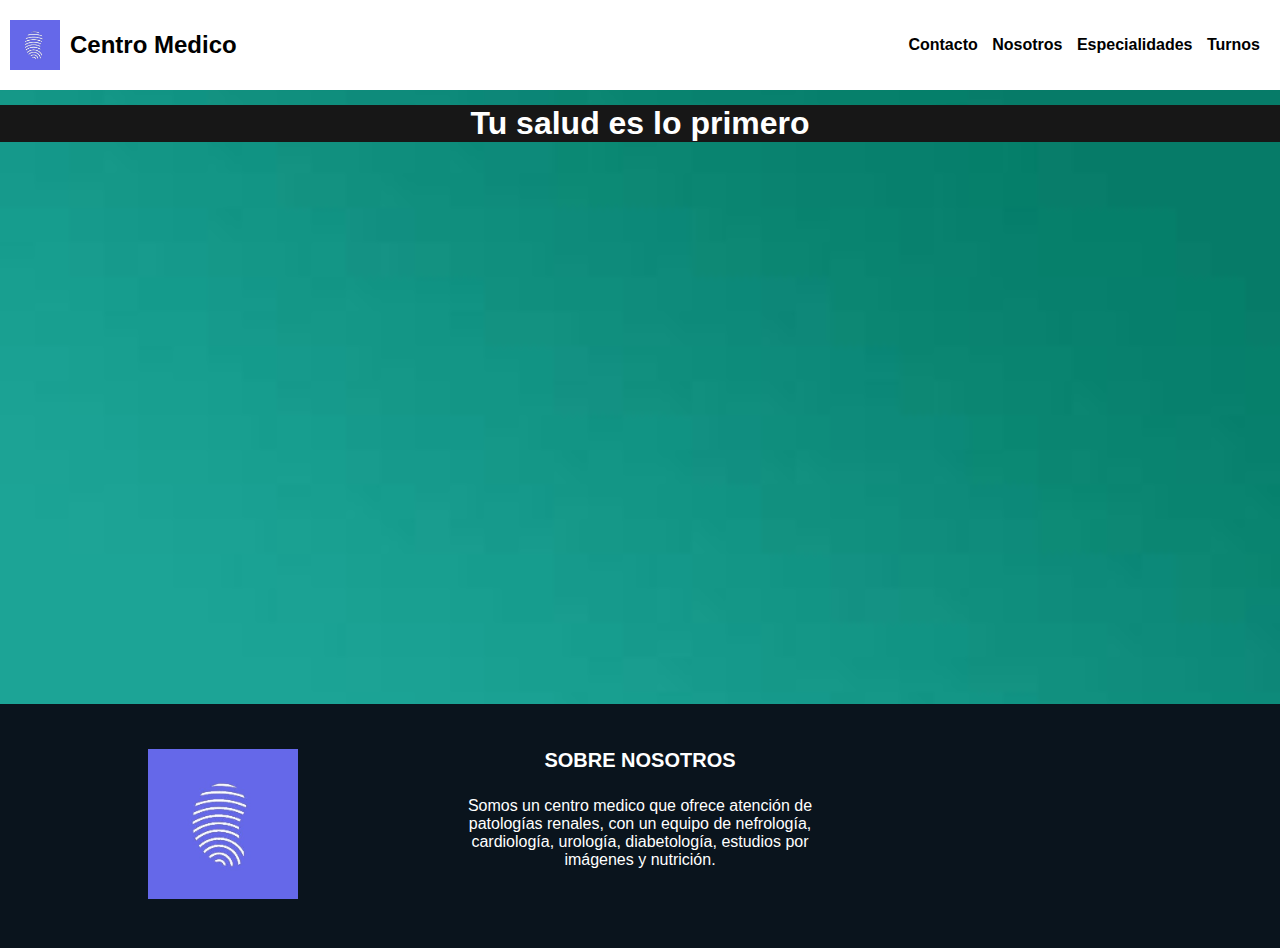
<file: index.html>
<!DOCTYPE html>
<html lang="es">
<head>
    <meta charset="UTF-8">
    <meta name="viewport" content="width=device-width, initial-scale=1.0">
    <title>Entrega</title>
    <link
    rel="stylesheet"
    href="https://cdnjs.cloudflare.com/ajax/libs/animate.css/4.1.1/animate.min.css"
  />
    <link rel="stylesheet" href="./styles/style.css">
    <link rel="stylesheet" href="https://cdnjs.cloudflare.com/ajax/libs/font-awesome/6.4.2/css/all.min.css" integrity="sha512-z3gLpd7yknf1YoNbCzqRKc4qyor8gaKU1qmn+CShxbuBusANI9QpRohGBreCFkKxLhei6S9CQXFEbbKuqLg0DA==" crossorigin="anonymous" referrerpolicy="no-referrer" />
    <meta name="description" content="El mejor centro medico para tus riñones">
    <meta name="keywords" content="riñon, salud, medicina, nefrologia, cardiologia, psicologia">
    
</head>
<body>
 <header>
          <a href="./index.html" class="logo">
             <img src="./img/fede.jpg" alt="logo de la empresa">
             <h2 class="Centro-Medico">Centro Medico</h2>
          </a>
           
           
           

           <nav>
             <input type="checkbox" id="check">
              <label for="check" class="checkbtn">
                 <i class="fas fa-bars"></i>
              </label>
              
              
            <ul>
                <a class="menu" href="./pages/Contacto.html">Contacto</a>
             <a class= menu href="./pages/Nosotros.html">Nosotros</a>
             <a class="menu" href="./pages/pagina4.html">Especialidades</a>
             <a class="menu" href="./pages/pagina5.html">Turnos</a>
            </ul>
             
            
            
             
             
             
             
             
    
           </nav>
           

           <!-- <div class="imgcenter">
            <img src="./img/Featured-image-Student-Blog-Hospital-Team.jpg" alt="">
           </div>
 -->

    </header>

    <main>
       <div class="Caja animate__animated animate__backInLeft">
      <h1 class="titulo">Tu salud es lo primero</h1>

    </div>
    <div class="videoo">
      <iframe width="560" height="315" src="https://www.youtube.com/embed/AQS0QSt02FM" title="YouTube video player" frameborder="0" allow="accelerometer; autoplay; clipboard-write; encrypted-media; gyroscope; picture-in-picture; web-share" allowfullscreen></iframe>
    </div>
    
    </main>
    
    <footer class="pie-pagina">

      <div class="grupo-1">

        <div class="box">
            <figure>
              <a href="#">
                <img src="./img/fede.jpg" alt="Logo de la pagina">

              </a>
            </figure>
        </div>

        <div class="box">
          <h2 class="">SOBRE NOSOTROS</h2>
          <P>Somos un centro medico que ofrece atención de patologías renales, con un equipo de nefrología, cardiología, urología, diabetología, estudios por imágenes y nutrición.</P>
        

      </div>


    </footer>


</body>
</html>
</file>
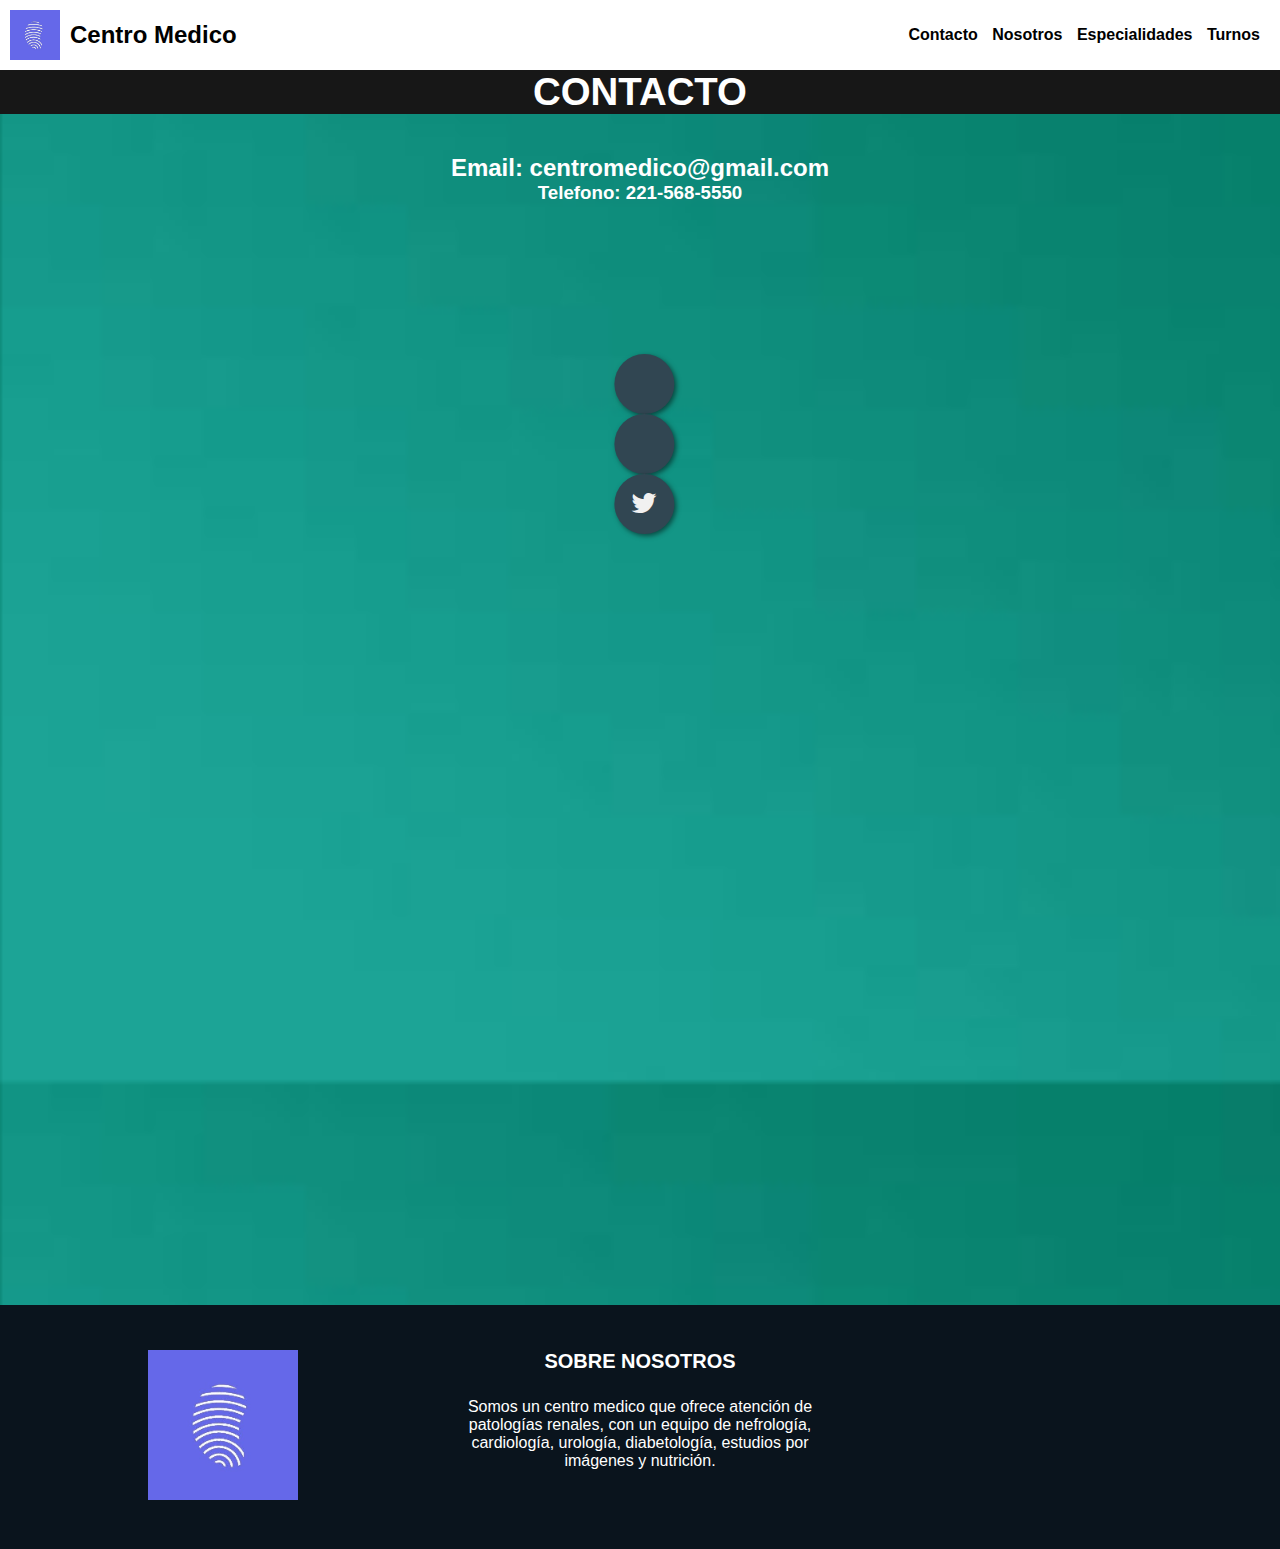
<file: pages/Contacto.html>
<!DOCTYPE html>
<html lang="es">
<head>
    <meta charset="UTF-8">
    <meta name="viewport" content="width=device-width, initial-scale=1.0">
    <title>CONTACTO</title>
    <link rel="stylesheet" href="../Contacto.css">
    <link rel="stylesheet" href="https://cdnjs.cloudflare.com/ajax/libs/font-awesome/6.4.2/css/all.min.css" integrity="sha512-z3gLpd7yknf1YoNbCzqRKc4qyor8gaKU1qmn+CShxbuBusANI9QpRohGBreCFkKxLhei6S9CQXFEbbKuqLg0DA==" crossorigin="anonymous" referrerpolicy="no-referrer" />
    <link rel="stylesheet" href="https://stackpath.bootstrapcdn.com/font-awesome/4.7.0/css/font-awesome.min.css">
    <meta name="description" content="Contactanos para realizar tus estudios">
    <meta name="keywords" content="contacto, riñon, salud, medicina, nefrologia, cardiologia, psicologia">
</head>
<header>
    <a href="../index.html" class="logo">
        <img src="../img/fede.jpg" alt="logo de la empresa">
        <h2 class="Centro-Medico">Centro Medico</h2>
     </a>
      
      
      

      <nav>

        <input type="checkbox" id="check">
        <label for="check" class="checkbtn">
           <i class="fas fa-bars"></i>
        </label>
        
        <ul>
            <a class="menu" href="../pages/Contacto.html">Contacto</a>
        <a class="menu" href="../pages/Nosotros.html">Nosotros</a>
        <a class="menu" href="../pages/pagina4.html">Especialidades</a>
        <a class="menu" href="../pages/pagina5.html">Turnos</a>
        </ul>
        
        
      
      </nav>
      

</header>
<body>

<div class="titulo">
      <main>
    <H1>CONTACTO</H1>

 

   </main>
   
</div>
<div class="infoo">
  <h2>Email: centromedico@gmail.com</h2>
<h3>Telefono: 221-568-5550</h3>
</div>

<section>
  <div class="redess">
  <a class="facebook" href="https://www.facebook.com/CentroMedicoFINAER"> <i class="fa-brands fa-facebook"></i></a>
  <a class="instagram" href="https://www.instagram.com/centrofinaer/?hl=es-la"><i class="fa-brands fa-instagram"></i></a>
  <a class="twitter" href="#"> <i class="fa fa-twitter"></i></a>


</div>
</section>



 
   <div class="mapaa">
      <iframe src="https://www.google.com/maps/embed?pb=!1m18!1m12!1m3!1d580.5263144286706!2d-58.425992842558905!3d-34.60535632765716!2m3!1f0!2f0!3f0!3m2!1i1024!2i768!4f13.1!3m3!1m2!1s0x95bcca66871d2cf1%3A0x4e1fb812d0b58118!2sEstado%20de%20Palestina%20525%2C%20C1414%20CABA!5e0!3m2!1ses-419!2sar!4v1690931107052!5m2!1ses-419!2sar" width="600" height="450" style="border:0;" allowfullscreen="" loading="lazy" referrerpolicy="no-referrer-when-downgrade"></iframe>
   </div>

   <footer class="pie-pagina">

      <div class="grupo-1">

        <div class="box">
            <figure>
              <a href="#">
                <img src="../img/fede.jpg" alt="Logo de la pagina">

              </a>
            </figure>
        </div>

        <div class="box">
          <h2 class="">SOBRE NOSOTROS</h2>
          <P>Somos un centro medico que ofrece atención de patologías renales, con un equipo de nefrología, cardiología, urología, diabetología, estudios por imágenes y nutrición.</P>
        

      </div>


    </footer>
   
   
 
</body>
</html>
</file>
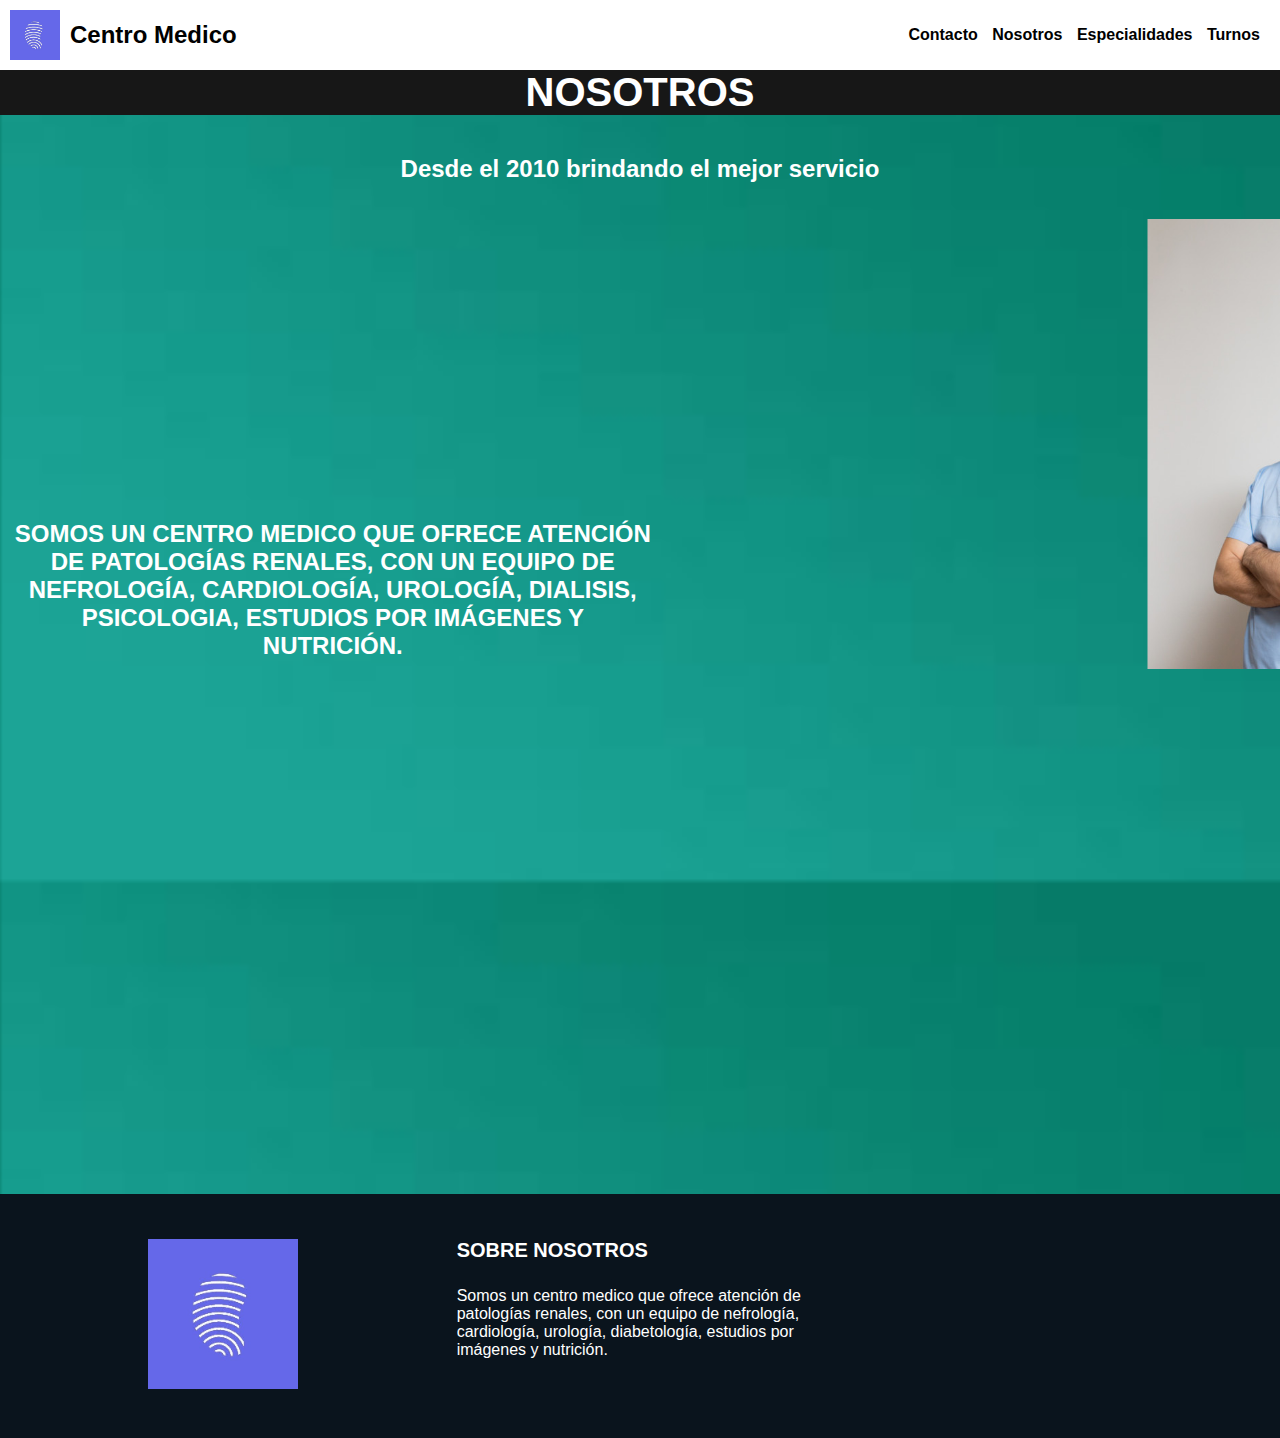
<file: pages/Nosotros.html>
<!DOCTYPE html>
<html lang="es">
<head>
    <meta charset="UTF-8">
    <meta name="viewport" content="width=device-width, initial-scale=1.0">
    <title>NOSOTROS</title>
    <link rel="stylesheet" href="../Nosotros.css">
    <link
    rel="stylesheet"
    href="https://cdnjs.cloudflare.com/ajax/libs/animate.css/4.1.1/animate.min.css"
  />
  <link rel="stylesheet" href="https://cdnjs.cloudflare.com/ajax/libs/font-awesome/6.4.2/css/all.min.css" integrity="sha512-z3gLpd7yknf1YoNbCzqRKc4qyor8gaKU1qmn+CShxbuBusANI9QpRohGBreCFkKxLhei6S9CQXFEbbKuqLg0DA==" crossorigin="anonymous" referrerpolicy="no-referrer" />
  <meta name="description" content="¿Quienes somos?">
    <meta name="keywords" content="riñon, salud, medicina, nefrologia, cardiologia, psicologia">
</head>
<header>
    <a href="../index.html" class="logo">
        <img src="../img/fede.jpg" alt="logo de la empresa">
        <h2 class="Centro-Medico">Centro Medico</h2>
     </a>
      
      
      

      <nav>
        <ul>
          <a class="menu" href="../pages/Contacto.html">Contacto</a>
        <a class="menu" href="../pages/Nosotros.html">Nosotros</a>
        <a class="menu" href="../pages/pagina4.html">Especialidades</a>
        <a class="menu" href="../pages/pagina5.html">Turnos</a>
        </ul>
        
        <div class="lineas">
          <label>
             <i class="fas fa-bars"></i>
          </label>
         
         </div>
         
      </nav>

</header>
<style>
    body {
        background-color: aquamarine;
    }
</style>
<body>
  
    <main>
        <div class="nosotros1 animate__animated animate__rotateInDownLeft">
          <h1 class="titulo">NOSOTROS</h1>
          <h2 class="titulo1">Desde el 2010 brindando el mejor servicio</h2>
        </div>
        
        <div class="animate__animated animate__flipInX">
            <h2 class="nosotros">Somos un centro medico que ofrece atención de patologías renales, con un equipo de nefrología, cardiología, urología, dialisis, psicologia, estudios por imágenes y nutrición.
              
            </h2>
        </div>
        <div>
          <img src="../img/medicos.jpg" alt="" class="medicos">
        </div>




    </main>
    <footer class="pie-pagina">

        <div class="grupo-1">
  
          <div class="box">
              <figure>
                <a href="#">
                  <img src="../img/fede.jpg" alt="Logo de la pagina">
  
                </a>
              </figure>
          </div>
  
          <div class="box">
            <h2 class="">SOBRE NOSOTROS</h2>
            <P>Somos un centro medico que ofrece atención de patologías renales, con un equipo de nefrología, cardiología, urología, diabetología, estudios por imágenes y nutrición.</P>
          
  
        </div>
  
  
      </footer>
  


</body>
</html>
</file>
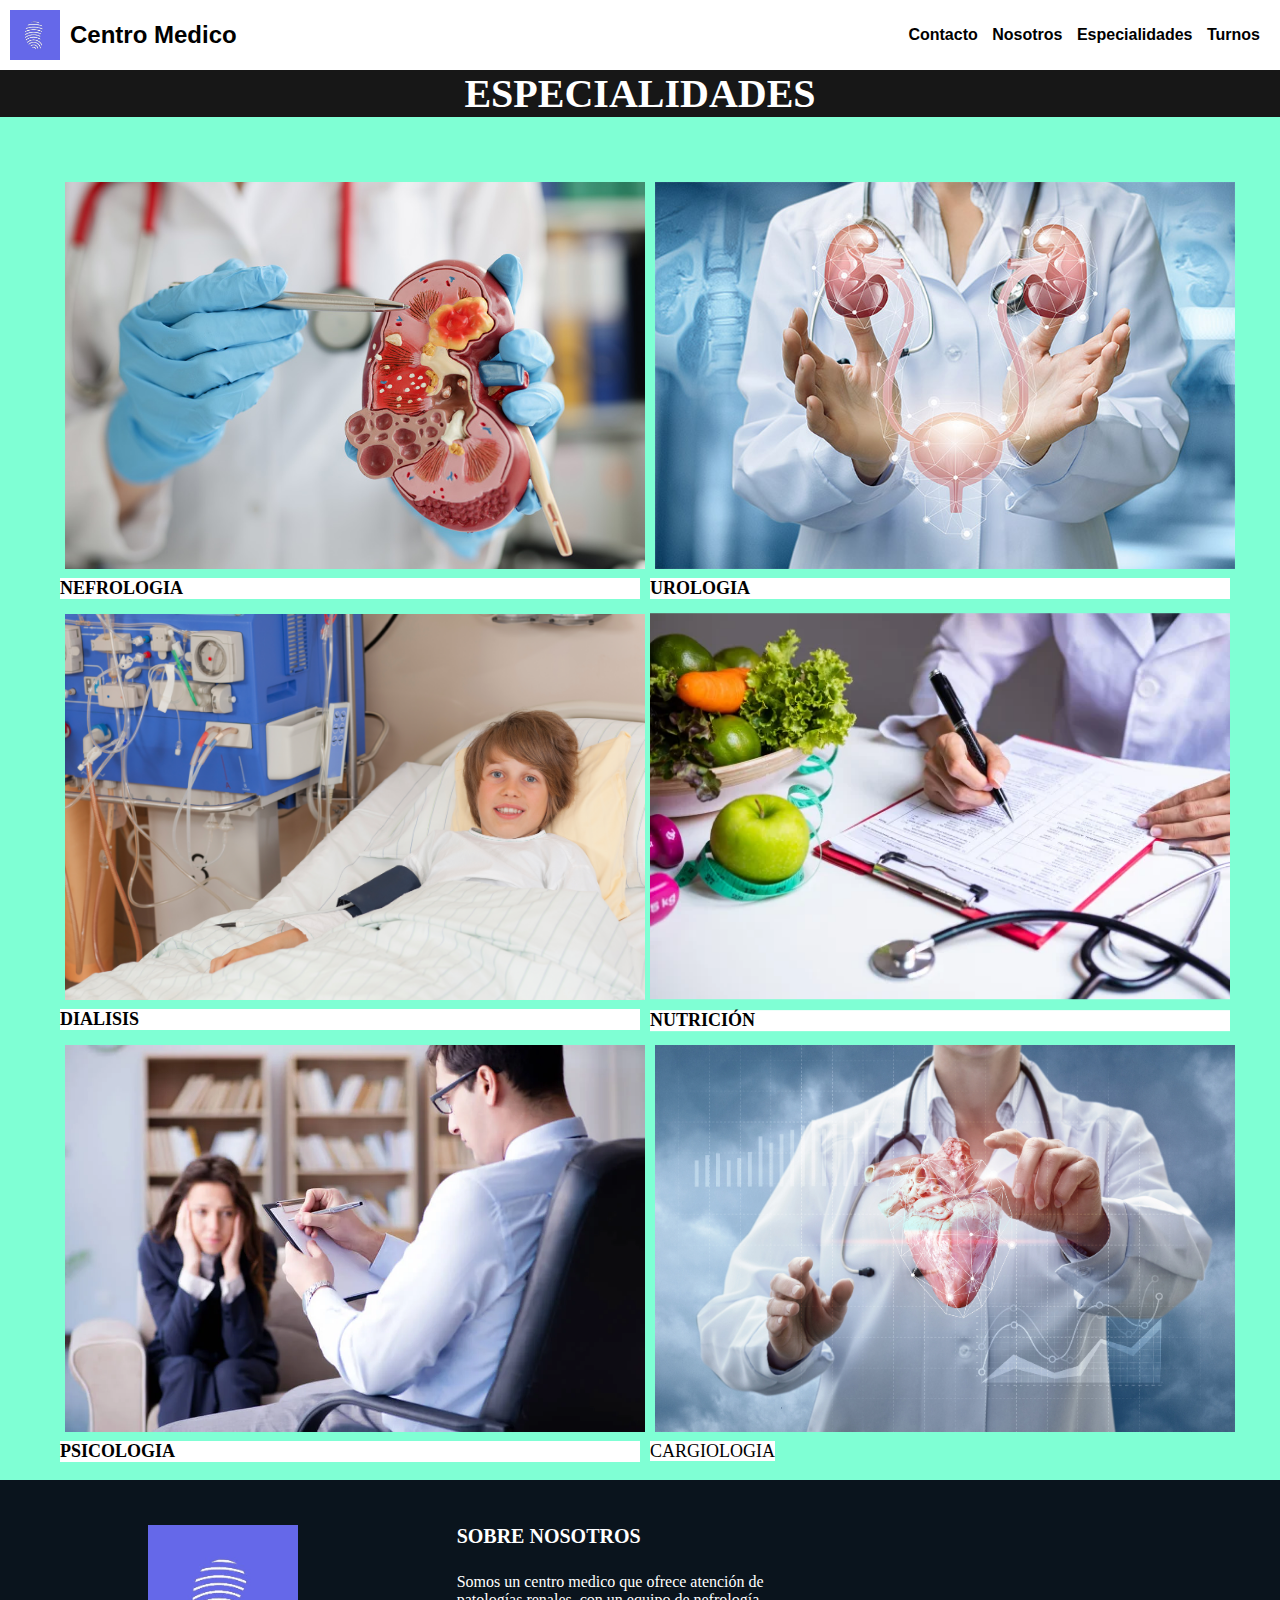
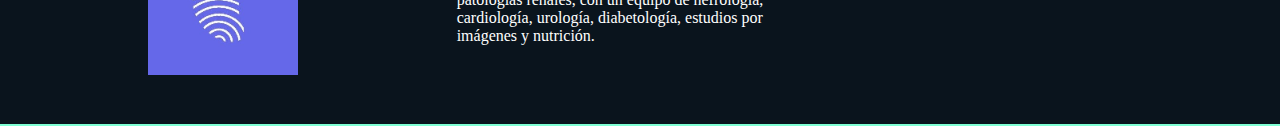
<file: pages/pagina4.html>
<!DOCTYPE html>
<html lang="es">
<head>
    <meta charset="UTF-8">
    <meta name="viewport" content="width=device-width, initial-scale=1.0">
    <title>Especialidades</title>
    <link rel="stylesheet" href="../Pagina4.css">
    <link rel="stylesheet" href="https://cdnjs.cloudflare.com/ajax/libs/font-awesome/6.4.2/css/all.min.css" integrity="sha512-z3gLpd7yknf1YoNbCzqRKc4qyor8gaKU1qmn+CShxbuBusANI9QpRohGBreCFkKxLhei6S9CQXFEbbKuqLg0DA==" crossorigin="anonymous" referrerpolicy="no-referrer" />
    <link href="https://fonts.googleapis.com/css2?family=Inconsolata:wght@200&family=Roboto&display=swap" rel="stylesheet">
    <meta name="description" content="Nuestras especialidades">
    <meta name="keywords" content="riñon, salud, medicina, nefrologia, cardiologia, psicologia">
</head>

<body>
    <div class="busqueda">
         <header>
        <a href="../index.html" class="logo">
           <img src="../img/fede.jpg" alt="logo de la empresa">
           <h2 class="Centro-Medico">Centro Medico</h2>
        </a>

         <nav>
            <ul>
                <a class="menu" href="./Contacto.html">Contacto</a>
           <a class="menu" href="./Nosotros.html">Nosotros</a>
           <a class="menu" href="./pagina4.html">Especialidades</a>
           <a class="menu" href="./pagina5.html">Turnos</a>
            </ul>
           

           <div class="lineas">
            <label>
               <i class="fas fa-bars"></i>
            </label>
           
           </div>
         </nav>

     </header>
    </div>
   
    

 <div>
    <h1 class="titulo">ESPECIALIDADES</h1>
 </div>
     

   <section class="personas">

    <div class="imagenes1">
        <div class="nefrologia">
            <img src="../img/nefrologiaaaa.jpg" alt="Nefrologia" class="fotogaleria">
            <h2 class="imagen5">NEFROLOGIA</h2>
        </div>

        <div class="urologia">
            <img src="../img/urologia.jpg" alt="Urologia" class="fotogaleria">
            <h3 class="imagen5">UROLOGIA</h3>
        </div>

        <div class="dialisis">
            <img src="../img/niño.jpg" alt="Dialisis" class="fotogaleria">
            <h4 class="imagen5">DIALISIS</h4>
        </div>

        <div class="nutricion">
            <img src="../img/comida 2.webp" alt="Nutricion" clas="fotogaleria">
            <div class="nutricionismo">
               <h5 class="imagen5">NUTRICIÓN</h5> 
            </div>
            
        </div>

        <div class="psicologia">
            <img src="../img/psicologo.webp" alt="Psicologia" class="fotogaleria">
            <h6 class="imagen5">PSICOLOGIA</h6>
        </div>

        <div class="cardiologia">
            <img src="../img/corazon.jpg" alt="Cardiologia" class="fotogaleria">
            <h7 class="imagen5">CARGIOLOGIA</h7>
        </div>       

    </div>


   </section>

   <footer class="pie-pagina">

    <div class="grupo-1">

      <div class="box">
          <figure>
            <a href="#">
              <img src="../img/fede.jpg" alt="Logo de la pagina">

            </a>
          </figure>
      </div>

      <div class="box">
        <h2 class="">SOBRE NOSOTROS</h2>
        <P>Somos un centro medico que ofrece atención de patologías renales, con un equipo de nefrología, cardiología, urología, diabetología, estudios por imágenes y nutrición.</P>
      

    </div>


  </footer>

    


    
 </main>
   

</body>
</html>
</file>
<file: styles/style.css>
*{
    margin: 0;
    padding: 0;
    border: 0;
    font-size: 100;
}

body {
    background-image: url("../img/descarga.jpeg");
    background-size: cover;
    font-family: sans-serif;
    text-align: center;
}
a {
    text-decoration: none;
    color: black;
}

header {
    display: flex;
    height: 70px;
    background-color: white;
    justify-content: space-between;
    align-items: center;
    padding: 10px;
}
.logo {
    display: flex;
    align-items: center;
}
.logo img {
    height: 50px;
    margin-right: 10px; 

}


nav a{
    font-weight: 600;
    padding-right: 10px;
}

nav a:hover{
    color: black
}

h1 {
    color: white;
}
.pie-pagina{
    display: flex;
    justify-content: flex-end;
    align-items: center;
    min-height: 10vh;
    flex-direction: column;
    position: relative;
    height: auto;
    background-color: #0a141d;
    transform: translateY(218px);
}
.pie-pagina .grupo-1{
    width: 100%;
    max-width: 1200px;
    margin: auto;
    display: grid;
    grid-template-columns: repeat(3, 1fr);
    grid-gap: 50px;
    padding: 45px 0px;

}
.pie-pagina .grupo-1 .box figure{
    width: 100%;
    height: 100%;
    display: flex;
    justify-content: center;
    align-items: center;
}
.pie-pagina .grupo-1 .box figure img{
    width: 150px;

}
.pie-pagina .grupo-1 .box h2{
    color: white;
    margin-bottom: 25px;
    font-size: 20px;
}
.pie-pagina .grupo-1 .box p{
    color: white;
    margin-bottom: 10px;
}
.caja{
    background-color: rgb(130, 132, 238);
}

/* @media screen and (max-width:800px) {
    .pie-pagina .grupo-1{
        width: 100%;
        grid-template-columns: repeat(3, 1fr);
        grid-gap: 50px;
        padding: 45px 0px;
    
    }
} */

.video {
    transform: translateY(80px);
    
}
.Caja{
    transform: translateY(15px);
}

/* @media (max-width: 767px) {
    .caja {
        display: none;
    }
    
}
@media (min-width: 991px) {
    .caja {
        display: none;
    }
    
} */


.titulo {
    margin-bottom: 40px;
    font-size: 200%;
    background-color: #171717;
}

.checkbtn {
    font-size: 20px;
    color: black;
    float: right;
    line-height: 20px;
    cursor: pointer;
    display: none;
}
#check{
    display: none;
}


@media (max-width: 858px){
    .checkbtn{
        display: block;
    }
    ul{

        color: red;
        position: fixed;
        width: 100%;
        height: 100vh;
        background: #2c3e50;
        top: 100px;
        left: -100%;
        text-align: center;
        transition: all .5s;
        display: flex;
        flex-direction: column;
    }
    
    .videoo {
        display: flex;
        
        
    }

    nav ul menu{
        display: block;
        margin: 50px 0;
        line-height: 30px;
        
    }
    nav ul menu a{
        font-size: 20px;
    }
    menu a:hover, ul a.menu{
        background: none;
        color: white;
        font-size: 70px;
        transform: translateY(110px);

    }
    
    #check:checked ~ ul{
        left: 0;
    }
    
}
@media (max-width: 400px) {
    .videoo {
        display: flex;
    }
    .titulo {
        display: flex;
    }
    
    .menu  {
        display: flex;
    }

}
</file>
<file: Contacto.css>
* {
    margin: 0;
    padding: 0;
    box-sizing: border-box;
}
body {
    background-image: url("img/descarga.jpeg");
    background-size: cover;
    font-family: sans-serif;
    color: white;
    text-align: center;
}
a {
    text-decoration: none;
    color: black;
}

header {
    display: flex;
    height: 70px;
    background-color: white;
    justify-content: space-between;
    align-items: center;
    padding: 10px;
}
.logo {
    display: flex;
    align-items: center;
    text-decoration: none;
    color: black;
}
.logo img {
    height: 50px;
    margin-right: 10px; 

}

nav a{
    font-weight: 600;
    padding-right: 10px;
    text-decoration: none;
    color: black;
}

nav a:hover{
    color: black
}

.mapaa {
    transform: translateY(300px);
    text-align: center;
}
.pie-pagina{
    width: 100%;
    background-color: #0a141d;
    transform: translateY(467px);
}
.pie-pagina .grupo-1{
    width: 100%;
    max-width: 1200px;
    margin: auto;
    display: grid;
    grid-template-columns: repeat(3, 1fr);
    grid-gap: 50px;
    padding: 45px 0px;

}
.pie-pagina .grupo-1 .box figure{
    width: 100%;
    height: 100%;
    display: flex;
    justify-content: center;
    align-items: center;
}
.pie-pagina .grupo-1 .box figure img{
    width: 150px;

}
.pie-pagina .grupo-1 .box h2{
    color: white;
    margin-bottom: 25px;
    font-size: 20px;
}
.pie-pagina .grupo-1 .box p{
    color: white;
    margin-bottom: 10px;
}
.caja{
    background-color: red;
}
.titulo {
    margin-bottom: 40px;
    font-size: 120%;
    background-color: #171717;
}
.lineas {
    font-size: 20px;
    color: black;
    float: right;
    line-height: 30px;
    display: none;
    transform: translateX();
}
.redess {
    min-width: 700px;
    display: flex;
    justify-content: space-around;
    
  }
  
  .redess a {
    text-decoration: none;
    font-size: 28px;
    width: 60px;
    height: 60px;
    line-height: 60px;
    text-align: center;
    background: #314652;
    color: #f1f1f1;
    border-radius: 50%;
    box-shadow: 2px 2px 5px rgba(0, 0, 0, .5);
    transition: all .4s ease-in-out;
    transform: translateY(150px);
  }
  
  .redess a:hover {
    transform: scale(1.2);
  }
  .info {
    text-align: center;
    transform: translateY(40px);
  }
  .checkbtn {
    font-size: 20px;
    color: black;
    float: right;
    line-height: 20px;
    cursor: pointer;
    display: none;
}
#check{
    display: none;
}


@media (max-width: 858px){
    .checkbtn{
        display: block;
    }
    
    ul{

        color: red;
        position: fixed;
        width: 100%;
        height: 100vh;
        background: #2c3e50;
        top: 100px;
        left: -100%;
        text-align: center;
        transition: all .5s;
        display: flex;
        flex-direction: column;
        transform: translateY(14px);
    }

    nav ul menu{
        display: block;
        margin: 50px 0;
        line-height: 30px;
        
    }
    nav ul menu a{
        font-size: 20px;
    }
    menu a:hover, ul a.menu{
        background: none;
        color: white;
        font-size: 70px;
        transform: translateY(50px);

    }
   
    #check:checked ~ ul{
        left: 0;
    }
    
}
    .redess {
        display: flex;
        flex-direction: column;
        transform: translateX(48%);
        justify-content: space-evenly;
    }
</file>
<file: Nosotros.css>
* {
    margin: 0;
    padding: 0;
    box-sizing: border-box;
}
body {
    background-image: url("img/descarga.jpeg");
    background-size: cover;
    font-family: sans-serif;
    color: white;
}
a {
    text-decoration: none;
    color: black;
}

header {
    display: flex;
    height: 70px;
    background-color: white;
    justify-content: space-between;
    align-items: center;
    padding: 10px;
}
.logo {
    display: flex;
    align-items: center;
    text-decoration: none;
    color: black;
}
.logo img {
    height: 50px;
    margin-right: 10px; 

}

nav a{
    font-weight: 600;
    padding-right: 10px;
    text-decoration: none;
    color: black;
}

nav a:hover{
    color: black
}

.nosotros {
    text-align: center;
    color: white;
    text-transform: uppercase;
    position: absolute;
    left: 50%;
    top: 50%;
    transform: translateX(-98%) translateY(50%); 
}


.pie-pagina{
    width: 100%;
    background-color: #0a141d;
    transform: translateY(557px);
}

.pie-pagina .grupo-1{
    width: 100%;
    max-width: 1200px;
    margin: auto;
    display: grid;
    grid-template-columns: repeat(3, 1fr);
    grid-gap: 50px;
    padding: 45px 0px;

}

.pie-pagina .grupo-1 .box figure{
    width: 100%;
    height: 100%;
    display: flex;
    justify-content: center;
    align-items: center;
}

.pie-pagina .grupo-1 .box figure img{
    width: 150px;

}

.pie-pagina .grupo-1 .box h2{
    color: white;
    margin-bottom: 25px;
    font-size: 20px;
}

.pie-pagina .grupo-1 .box p{
    color: white;
    margin-bottom: 10px;
}

.caja{
    background-color: red;
}

.titulo {
    margin-bottom: 40px;
    font-size: 250%;
    background-color: #171717;
    text-align: center;
}

.lineas {
    font-size: 20px;
    color: black;
    float: right;
    line-height: 30px;
    display: none;
    transform: translateX();
}

.titulo1 {
    text-align: center;
}
.medicos {
    height: 450px;
    transform: translateX(170%) translateY(8%);

}

@media (max-width: 858px){
    .lineas {
        display: block;
    }
    ul a{
        position: fixed;
        width: 100%;
        height: 100vh;
        background: #2c3e50;
        top: 80px;
        left: -100%;
        text-align: center;
        transition: all .5s;
    }
    nav ul menu{
        display: block;
        margin: 50px 0;
        line-height: 30px;
    }
    nav ul menu a{
        font-size: 20px;

    }
    li a.hover, li a.active{
        background: none;
        color: red;

    }
    #lineas:checked ~ ul{
        left: 0;
    }
    .nosotros {
        transform: translateX(-200px) translateY(110px);
    }
    .medicos {
        transform: translateX(13%) translateY(150%);
        height: 300px;
    
    }
}
</file>
<file: Pagina4.css>
* {
    margin: 0;
    padding: 0;
    box-sizing: border-box;
}

.busqueda {
    background-image: url("./img/descarga.jpeg");
    background-size: cover;
    font-family: sans-serif;
    color: white;
}
a {
    text-decoration: none;
    color: black;
}

header {
    display: flex;
    height: 70px;
    background-color: white;
    justify-content: space-between;
    align-items: center;
    padding: 10px;
}
.logo {
    display: flex;
    align-items: center ;
    text-decoration: none;
    color: black;
}
.logo img {
    width: 50px;

}

nav a{
    font-weight: 600;
    padding-right: 10px;
}

nav a:hover{
    color: black
}

.imagenes1 {
    width: 100%;
    margin: auto;
    padding: 20px;
    grid-gap: 10px;
}
img {
    width: 100%;
}
.nutricion {
    transform: translateY(1%);
}

/* .fotogaleria {
    width: 100%;
    height: 100%;

} */

.fotogaleria {
    margin: 5px;
    object-fit: cover;
    
}

.personas .imagenes1 {
    display: grid;
}
@media(min-width:520px) {
    .personas .imagenes1 {
        grid-template-columns: repeat(2, 50%);
    }
}
@media(min-width:728px) {
    .personas .imagenes1 {
        grid-template-columns: repeat(3, 33,3%);
    }
}
@media(min-width:1024px) {
    .personas .imagenes1 {
        grid-template-columns: repeat(4, 4,25%);
    }
    .imagente1 {
        width: 1024px;
    }
}
@media(min-width:1200px) {
    .imagenes1 {
        width: 1200px;
    }
}

body {
    background-color: aquamarine;
}

.imagen5 {
    font-size: large;
    background-color: white;

}
.nutricionismo {
    transform: translateY(33%);
}
.pie-pagina{
    display: flex;
    justify-content: flex-end;
    align-items: center;
    min-height: 10vh;
    flex-direction: column;
    position: relative;
    height: auto;
    background-color: #0a141d;
    transform: translateY(-2px);
}
.pie-pagina .grupo-1{
    width: 100%;
    max-width: 1200px;
    margin: auto;
    display: grid;
    grid-template-columns: repeat(3, 1fr);
    grid-gap: 50px;
    padding: 45px 0px;

}
.pie-pagina .grupo-1 .box figure{
    width: 100%;
    height: 100%;
    display: flex;
    justify-content: center;
    align-items: center;
}
.pie-pagina .grupo-1 .box figure img{
    width: 150px;

}
.pie-pagina .grupo-1 .box h2{
    color: white;
    margin-bottom: 25px;
    font-size: 20px;
}
.pie-pagina .grupo-1 .box p{
    color: white;
    margin-bottom: 10px;
}
.caja{
    background-color: red;
}

/* @media screen and (max-width:800px) {
    .pie-pagina .grupo-1{
        width: 100%;
        grid-template-columns: repeat(3, 1fr);
        grid-gap: 50px;
        padding: 45px 0px;
    
    } */

.Centro-Medico {
    transform: translateX(10px)
}
.imagen5:hover {
transform: scale(1.1);
}
.titulo {
    margin-bottom: 40px;
    font-size: 250%;
    background-color: #171717;
    color: white;
    text-align: center;
    

}
.lineas {
    font-size: 20px;
    color: black;
    float: right;
    line-height: 30px;
    display: none;
    transform: translateX();
}
@media (max-width: 858px){
    .lineas {
        display: block;
    }
    ul a{
        position: fixed;
        width: 100%;
        height: 100vh;
        background: #2c3e50;
        top: 80px;
        left: -100%;
        text-align: center;
        transition: all .5s;
    }
    nav ul menu{
        display: block;
        margin: 50px 0;
        line-height: 30px;
    }
    nav ul menu a{
        font-size: 20px;

    }
    li a.hover, li a.active{
        background: none;
        color: red;

    }
    #lineas:checked ~ ul{
        left: 0;
    }
}
</file>
